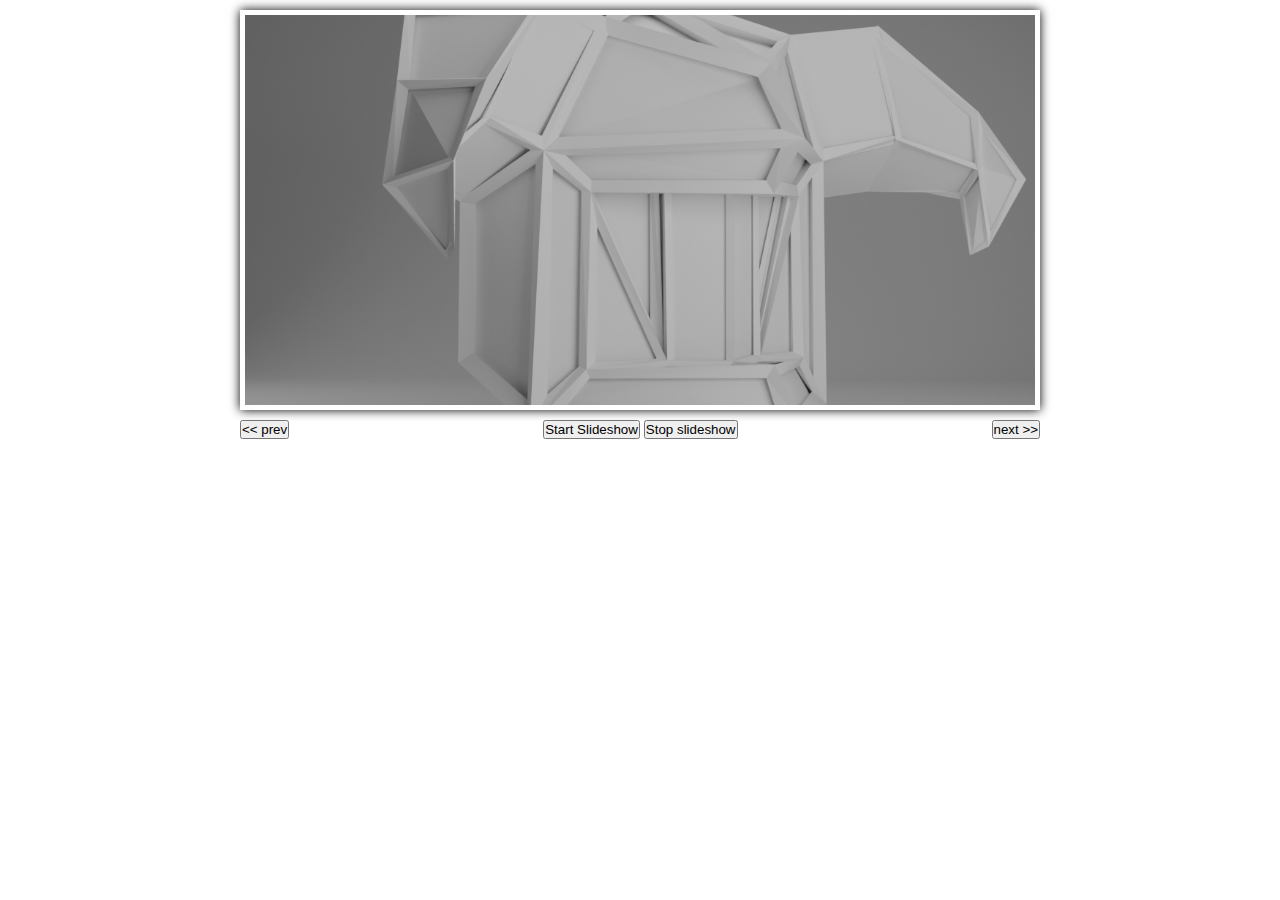
<file: slideshow.html>
<!DOCTYPE html>
<html lang="en">

<head>
    <meta charset="UTF-8" />
    <meta http-equiv="X-UA-Compatible" content="IE=edge" />
    <meta name="viewport" content="width=device-width, initial-scale=1.0" />
    <title>SlideShow</title>
    <style>
        #slideshow-container {
            margin: 10px auto;
            width: 800px;
            height: 400px;
            border: 5px solid white;
            box-shadow: 0px 0px 10px black;
            
        }
        #slideshow-container img {
            width: 100%;
            height: 100%;
            object-fit: cover;
        }
        nav {
            width: 800px;
            margin: 10px auto;
            display: flex;
            justify-content: space-between;
        }
        * {
            margin: 0;
            padding: 0;
            box-sizing: border-box;
            transition : all 0.5s;
        }
    </style>
</head>

<body>
    <div id="slideshow-container">
        <a id="linkshow" href="http://www.google.com">
            <img id="slideshow" width="800" height="400" src="4.jpg" />
        </a>
    </div>
    <nav>
        <button id="prev">
            << prev</button>
                <div>
                    <button id="start">Start Slideshow</button>
                    <button id="stop">Stop slideshow</button>
                </div>
                <button id="next">next >></button>
    </nav>
    <script>
        let slideshowNode = document.getElementById("slideshow");
        let linkshowNode = document.getElementById("linkshow");
        let startNode = document.getElementById("start");
        let stopNode = document.getElementById("stop");
        let prevNode = document.getElementById("prev");
        let nextNode = document.getElementById("next");

        let arrayGambar = ["4.jpg","0058.png","0073.png","untitled.png","0058.png"];
        let arrayLink = [
            "https://www.google.com",
            "https://www.twitter.com",
            "https://www.facebook.com",
            "https://www.bing.com",
            "https://www.duniailkom.com",
        ];

        let counter = 0;
        const nextSlideshow = () => {
            counter++;
            if (counter === 5) {
                counter = 0;
            }
            slideshowNode.setAttribute("src", arrayGambar[counter]);
            linkshowNode.setAttribute("href", arrayLink[counter]);
        };
        const prevSlideshow = () => {
            counter--;
            if (counter === -1) {
                counter = 4;
            }
            slideshowNode.setAttribute("src", arrayGambar[counter]);
            linkshowNode.setAttribute("href", arrayLink[counter]);
        };
        prevNode.addEventListener("click", prevSlideshow);
        nextNode.addEventListener("click", nextSlideshow);

        let intervalID = 0;
        const startSlideshow = () => {
            if (intervalID === 0) {
                intervalID = setInterval(nextSlideshow, 2000);
            }
        };

        const stopSlideshow = () => {
            clearInterval(intervalID);
            intervalID = 0;
        };
        prevNode.addEventListener("click", prevSlideshow);
        nextNode.addEventListener("click", nextSlideshow);
        startNode.addEventListener("click", startSlideshow);
        stopNode.addEventListener("click", stopSlideshow);
    </script>
</body>

</html>
</file>
